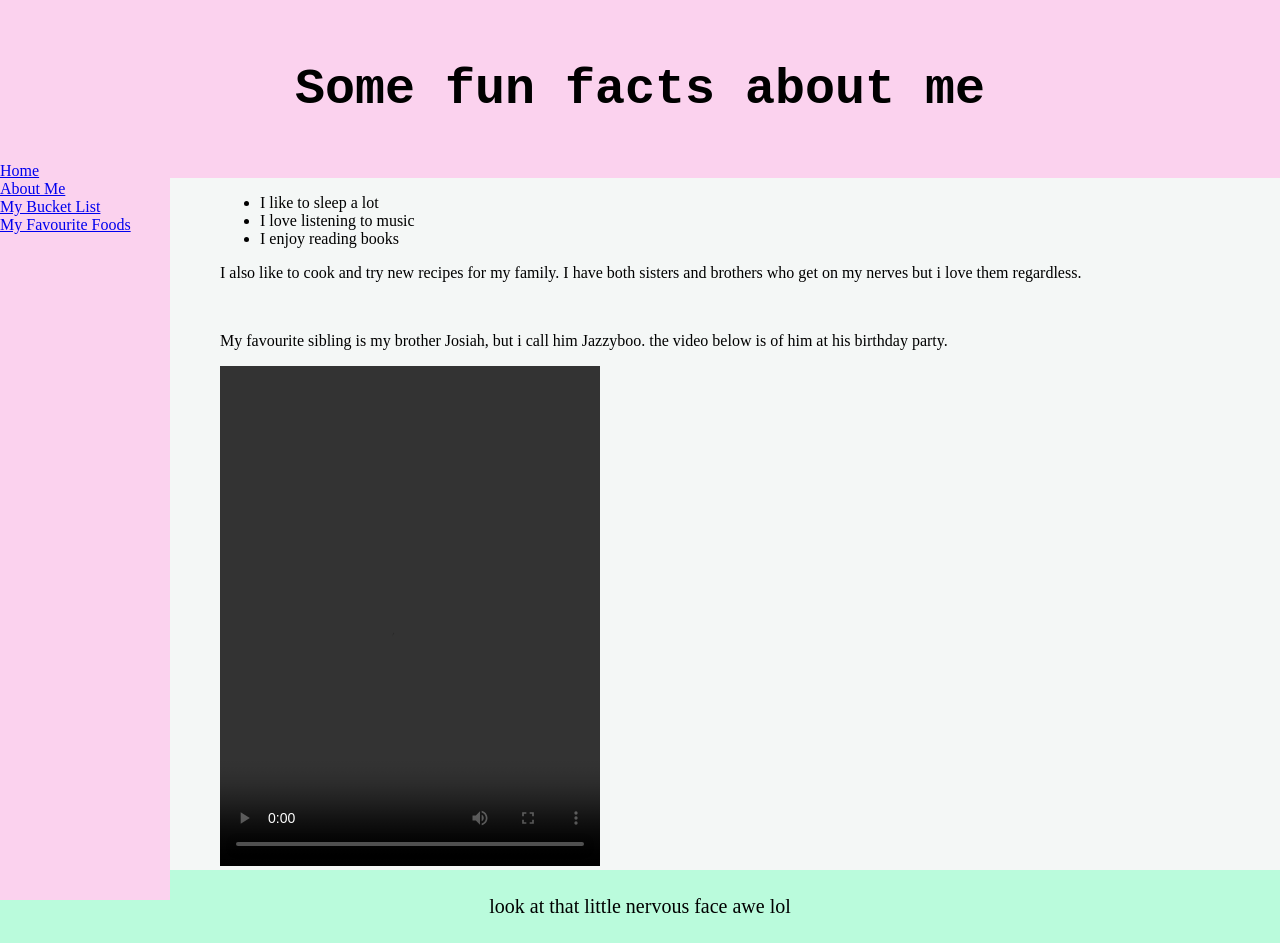
<file: Aboutme.html>
<!DOCTYPE html>
   <html lang="en">
     <head>
       <meta charset="utf-8">

       <title>About Me</title>
       <link rel="stylesheet" href="aboutme.css" />
     </head>
     <body id="Aboutme-body">

     <body>
       <nav class="sidenav">
        <br> <br> <br> <br> <br> <br> <br> <br> <br> 
    <a href="index.html">Home</a>
    <br>
    <a href="Aboutme.html">About Me</a>
    <br>
    <a href="Bucketlist.html">My Bucket List</a>
    <br>
    <a href="Rankingfoods.html">My Favourite Foods</a>
   <br>
       </nav>
       
       
        <div class="header">
       <h1>Some fun facts about me</h1> 
        </div>
         <nav class="content">
        <ul>
            <li> I like to sleep a lot </li>
            <li> I love listening to music </li>
            <li> I enjoy reading books </li>
        </ul>
        <p> I also like to cook and try new recipes for my family. I have both sisters and brothers who get on my nerves but i love them regardless.</p>
        <br> 
        <p> My favourite sibling is my brother Josiah, but i call him Jazzyboo. the video below is of him at his birthday party.</p>
        <video controls height="500" width="380">
     <source src="videos/mybro.mp4" type="video/mp4">
  Sorry, your browser can’t play this video.
</video>
       </nav>
       <footer class="footer">
        <p> look at that little nervous face awe lol</p>
        </footer>
     </body>
   </html>
</file>
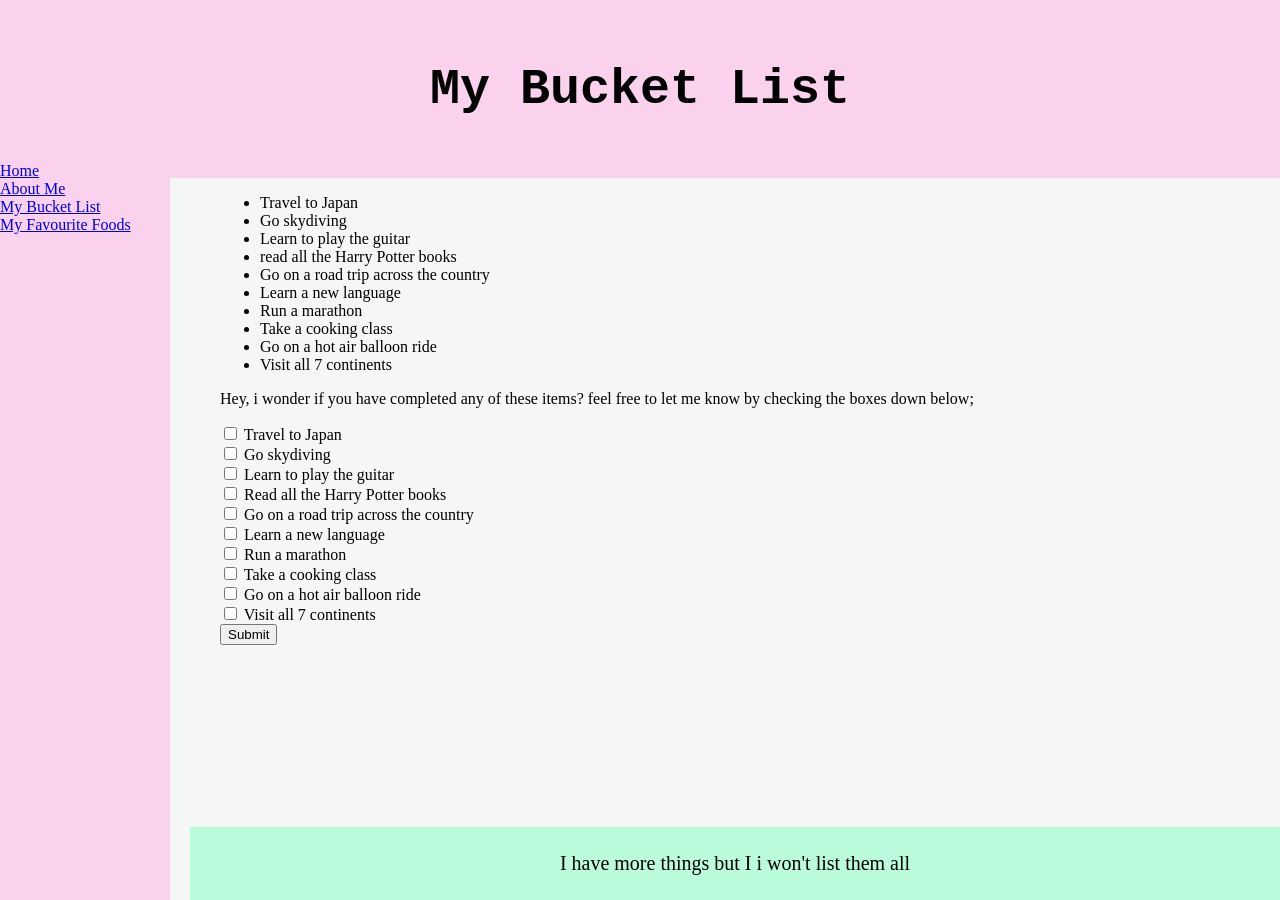
<file: Bucketlist.html>
<!DOCTYPE html>
   <html lang="en">
     <head>
       <meta charset="utf-8">
       <title>Bucket List</title>
     </head>
     <link rel="stylesheet" href="bucketlist.css" />

     <body id="bucketlist-body">

     <body>
      <nav class="sidenav">
        <br> <br> <br> <br> <br> <br> <br> <br> <br> 
    <a href="index.html">Home</a>
    <br>
    <a href="Aboutme.html">About Me</a>
    <br>
    <a href="Bucketlist.html">My Bucket List</a>
    <br>
    <a href="Rankingfoods.html">My Favourite Foods</a>
   <br>
       </nav>
       <div class="header">
       <h1>My Bucket List</h1> 
        </div>
      
        <nav class="content">
        <ul>
          <li> Travel to Japan</li>
          <li> Go skydiving</li>
          <li> Learn to play the guitar</li>
          <li> read all the Harry Potter books</li>
          <li> Go on a road trip across the country</li>
          <li> Learn a new language</li>
          <li> Run a marathon</li>
          <li> Take a cooking class</li>
          <li> Go on a hot air balloon ride</li>
          <li> Visit all 7 continents</li>
        </ul>

        <p> Hey, i wonder if you have completed any of these items? feel free to let me know by checking the boxes down below;</p>

        <form action="formsuccess.html" method="get">
          <input type="checkbox" id="japan" name="japan" value="japan">
          <label for="japan"> Travel to Japan</label><br>
          <input type="checkbox" id="skydiving" name="skydiving" value="skydiving">
          <label for="skydiving"> Go skydiving</label><br>
          <input type="checkbox" id="guitar" name="guitar" value="guitar">
          <label for="guitar"> Learn to play the guitar</label><br>
          <input type="checkbox" id="harrypotter" name="harrypotter" value="harrypotter">
          <label for="harrypotter"> Read all the Harry Potter books</label><br>
          <input type="checkbox" id="roadtrip" name="roadtrip" value="roadtrip">
          <label for="roadtrip"> Go on a road trip across the country</label><br>
          <input type="checkbox" id="language" name="language" value="language">
          <label for="language"> Learn a new language</label><br>
          <input type="checkbox" id="marathon" name="marathon" value="marathon">
          <label for="marathon"> Run a marathon</label><br>
          <input type="checkbox" id="cookingclass" name="cookingclass" value="cookingclass">
          <label for="cookingclass"> Take a cooking class</label><br>
          <input type="checkbox" id="hotairballoon" name="hotairballoon" value="hotairballoon">
          <label for="hotairballoon"> Go on a hot air balloon ride</label><br>
          <input type="checkbox" id="continents" name="continents" value= "continents">
          <label for= "continents"> Visit all 7 continents</label><br>
          <input type="submit" value="Submit">
        </nav>

        <nav class="footer">
          <p> I have more things but I i won't list them all</p>
          </nav>
     </body>
   </html>
</file>
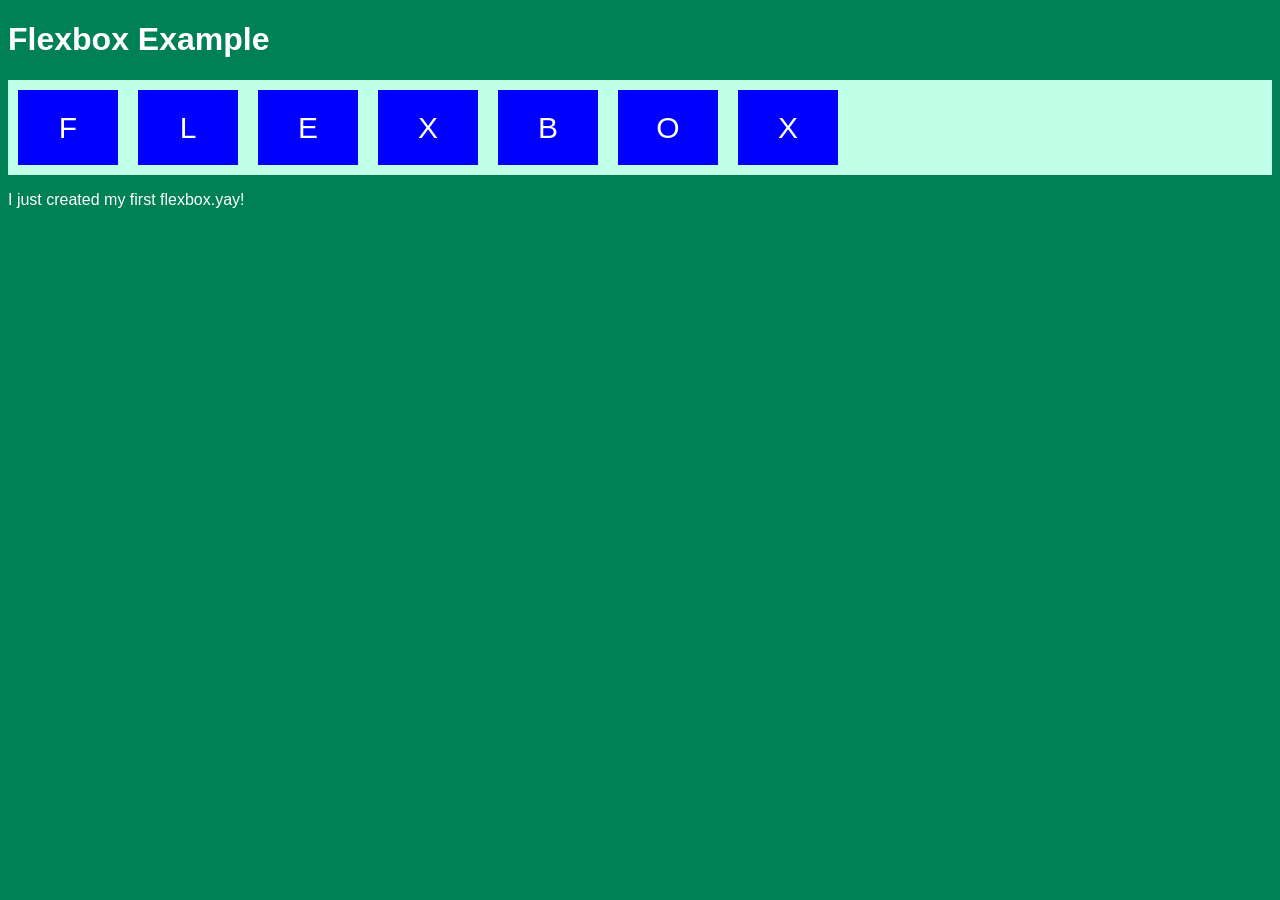
<file: flexboxsample.html>
<!DOCTYPE html>
   <html lang="en">
       <head>
           <title>Flexbox Example</title>
           <link rel="stylesheet" href="layout_stylesheet.css" />
       </head>
       <body id="flexbox-demo-bg">
           <h1>Flexbox Example</h1>
           <div class="flex-container">
               <div class="flex-item">F</div>
               <div class="flex-item">L</div>
               <div class="flex-item">E</div>
               <div class="flex-item">X</div>
               <div class="flex-item">B</div>
               <div class="flex-item">O</div>
               <div class="flex-item">X</div>
           </div>
           <p>I just created my first flexbox.yay!</p>
       </body>
   </html>
</file>
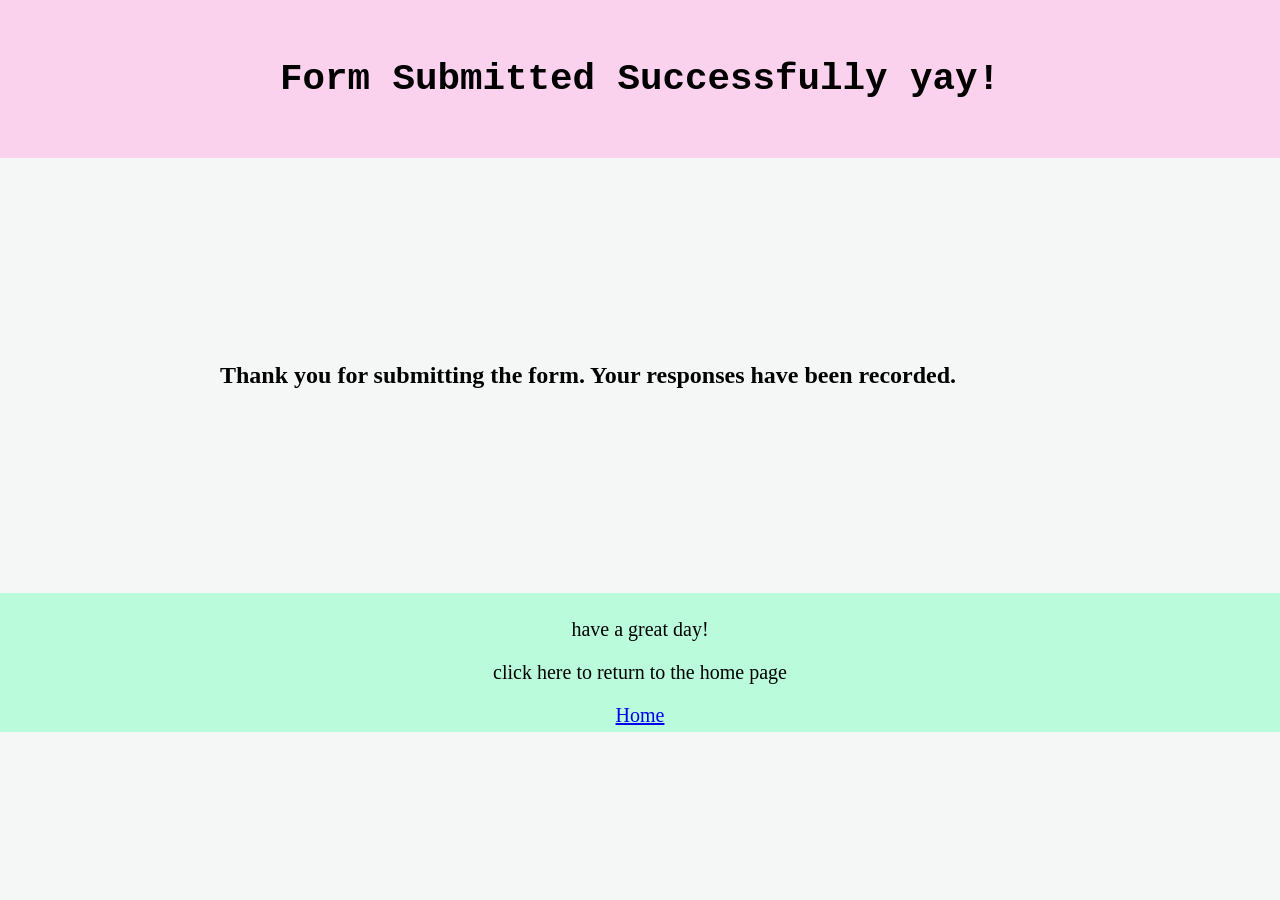
<file: formsuccess.html>
<!DOCTYPE html>
   <html lang="en">
     <head>
       <meta charset="utf-8">
       <title>Form Submission</title>
       <link rel="stylesheet" href="formsuccess.css" />
     </head>
     <body id="formsuccess-body">
      <nav class="header">
       <h1>Form Submitted Successfully yay!</h1>
       </nav>
       <nav class="content">
        <br> <br> <br> <br> <br> <br> <br> <br> <br> <br>
        <h1> 
        <p> Thank you for submitting the form. Your responses have been recorded.</p>
        </h1>
       </nav>
       <br> <br> <br> <br> <br> <br> <br> <br> <br> <br>
       
        <nav class="footer">
          <p> have a great day! </p>
          <p> click here to return to the home page </p>
          <a href="index.html">Home</a>
        </nav>
     
     </body>
   </html>
</file>
<file: aboutme.css>
.header {
   background-color:#fbd2ee;
  padding: 27px;
  text-align: center;
  font-size: 25px;
  font-family: 'Courier New', Courier, monospace;
   
 }
 #Aboutme-body {
       background-color: rgb(244, 247, 246);
       color: rgb(0, 0, 0);
       margin: 0;
  }
.sidenav {

  height: 100%;
  width: 170px;
  position: fixed;
  z-index: 1;
  top: 0;
  left: 0;
  background-color: #fbd2ee;
  overflow-x: hidden;
}

.content {
  margin-left: 200px;
  padding-left: 20px;
  
}

.footer {
  background-color: #bafbdc;
  padding: 5px;
  text-align: center;
  font-size: 20px;
}
</file>
<file: bucketlist.css>
.header {
   background-color:#fbd2ee;
  padding: 27px;
  text-align: center;
  font-size: 25px;
  font-family: 'Courier New', Courier, monospace;
   
 }
 #bucketlist-body {
       background-color: rgb(244, 247, 246);
       color: rgb(0, 0, 0);
       margin: 0;
       min-height: 100vh;
  display: flex;
  flex-direction: column;
  }
.sidenav {

  height: 100%;
  width: 170px;
  position: fixed;
  z-index: 1;
  top: 0;
  left: 0;
  background-color: #fbd2ee;
  overflow-x: hidden;
}

.content {
  margin-left: 200px;
  padding-left: 20px;
   flex: 1;
}

.footer {
  background-color: #bafbdc;
  padding: 5px;
  text-align: center;
  font-size: 20px;
   margin-left: 190px;
}
</file>
<file: layout_stylesheet.css>
* {
       font-family: Arial, Helvetica, sans-serif;
   }

   body {
       background-color: white;
       color: black;
   }

   /* Styling Flexbox */
   #flexbox-demo-bg {
       background-color: rgb(0, 128, 85);
       color: white;
   }

   .flex-container {
       display: flex;
       flex-wrap: nowrap;
       background-color: rgb(192, 255, 232);
   }

   .flex-item {
       background-color: blue;
       width: 100px;
       margin: 10px;
       text-align: center;
       line-height: 75px;
       font-size: 30px;
   }
</file>
<file: formsuccess.css>
.header {
   background-color:#fbd2ee;
  padding: 27px;
  text-align: center;
  font-size: 25px;
  font-family: 'Courier New', Courier, monospace;
   
 }
 #formsuccess-body {
       background-color: rgb(244, 247, 246);
       color: rgb(0, 0, 0);
       margin: 0;
  }


.content {
  margin-left: 200px;
  padding-left: 20px;
  
}

.footer {
  background-color: #bafbdc;
  padding: 5px;
  text-align: center;
  font-size: 20px;
}
</file>
